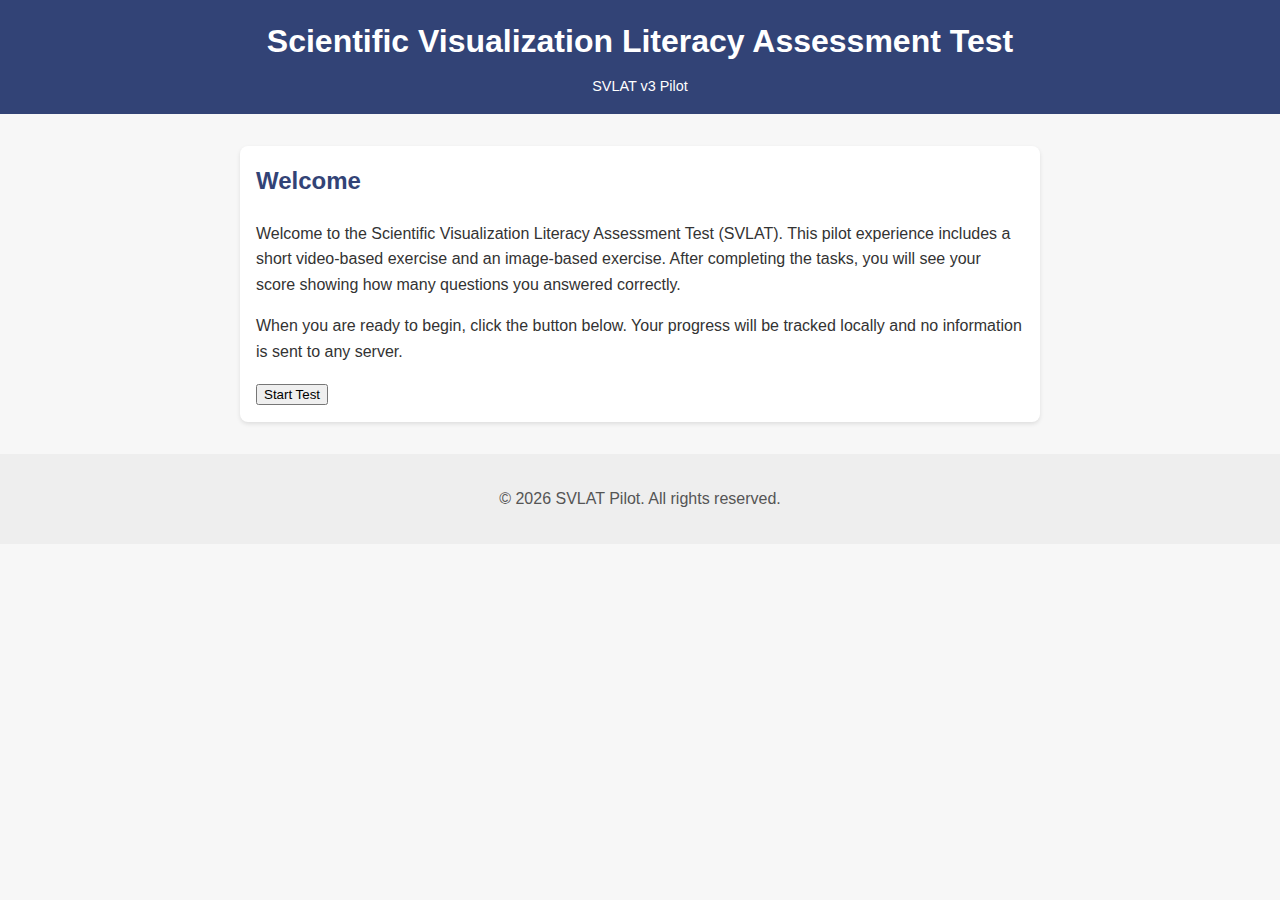
<file: index.html>
<!DOCTYPE html>
<html lang="en">
<head>
  <meta charset="UTF-8" />
  <meta name="viewport" content="width=device-width, initial-scale=1.0" />
  <title>SVLAT v3 – Pilot Test</title>
  <link rel="stylesheet" href="style.css" />
  <script src="script.js" defer></script>
</head>
<body>
  <header>
    <h1>Scientific Visualization Literacy Assessment Test</h1>
    <p>SVLAT v3 Pilot</p>
  </header>
  <main>
    <section>
      <h2>Welcome</h2>
      <p>
        Welcome to the Scientific Visualization Literacy Assessment Test (SVLAT).
        This pilot experience includes a short video-based exercise and an image-based exercise. After completing
        the tasks, you will see your score showing how many questions you answered correctly.
      </p>
      <p>
        When you are ready to begin, click the button below. Your progress will be tracked locally and no information is
        sent to any server.
      </p>
    <button id="start-btn" onclick="resetScore(); window.location.href='video1.html';">
        Start Test
      </button>
    </section>
  </main>
  <footer>
    <p>&copy; <span id="year"></span> SVLAT Pilot. All rights reserved.</p>
  </footer>
  <script>
    // Update the footer year
    document.getElementById('year').textContent = new Date().getFullYear();
  </script>
</body>
</html>
</file>
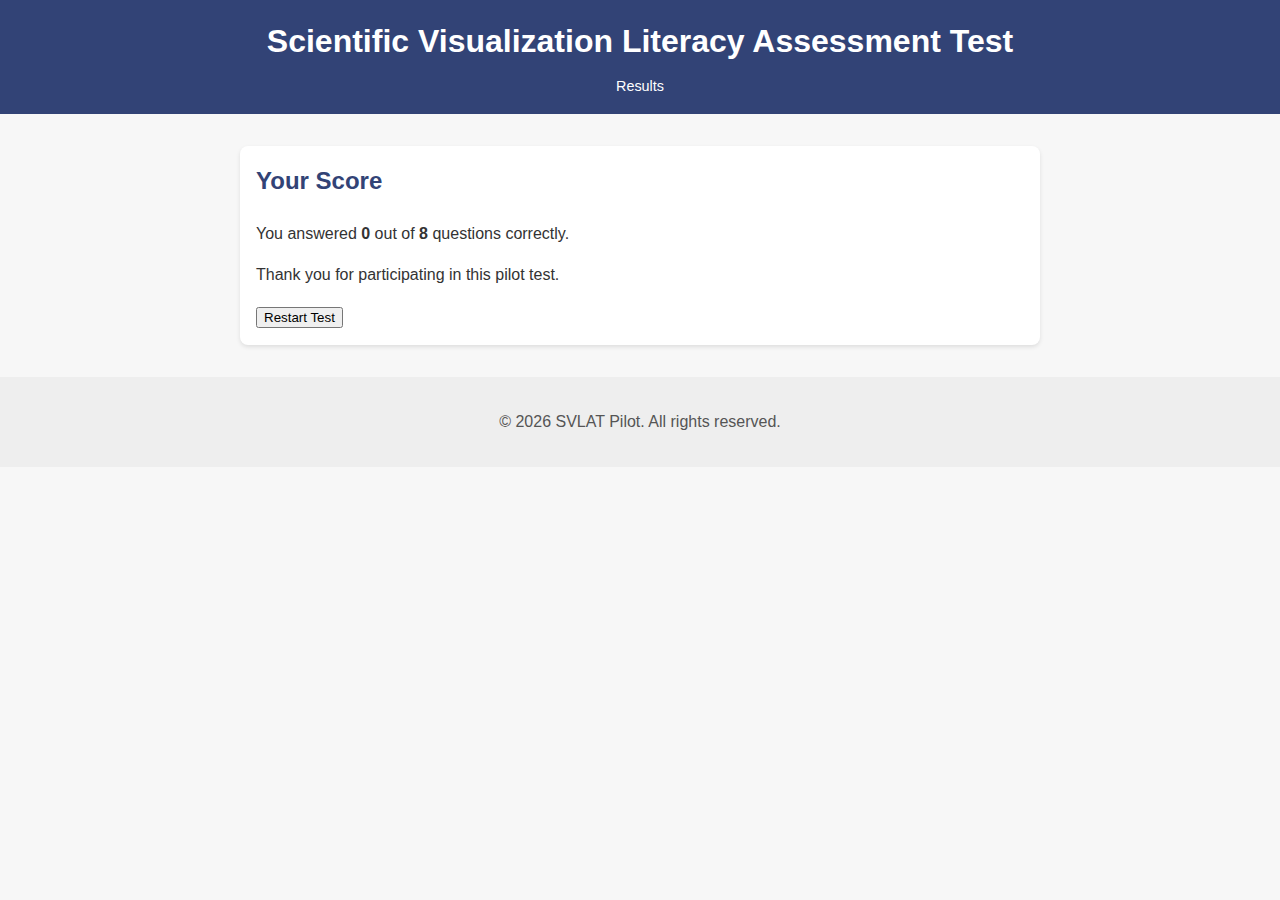
<file: results.html>
<!DOCTYPE html>
<html lang="en">
<head>
  <meta charset="UTF-8" />
  <meta name="viewport" content="width=device-width, initial-scale=1.0" />
  <title>SVLAT v3 – Results</title>
  <link rel="stylesheet" href="style.css" />
  <script src="script.js" defer></script>
</head>
<body onload="showResults()">
  <header>
    <h1>Scientific Visualization Literacy Assessment Test</h1>
    <p>Results</p>
  </header>
  <main>
    <section>
      <h2>Your Score</h2>
      <p>You answered <strong id="score">0</strong> out of <strong id="total">4</strong> questions correctly.</p>
      <p>Thank you for participating in this pilot test.</p>
      <button class="next-btn" onclick="restartTest()">Restart Test</button>
    </section>
  </main>
  <footer>
    <p>&copy; <span id="year"></span> SVLAT Pilot. All rights reserved.</p>
  </footer>
  <script>
    // Update year in footer
    document.getElementById('year').textContent = new Date().getFullYear();
  </script>
</body>
</html>
</file>
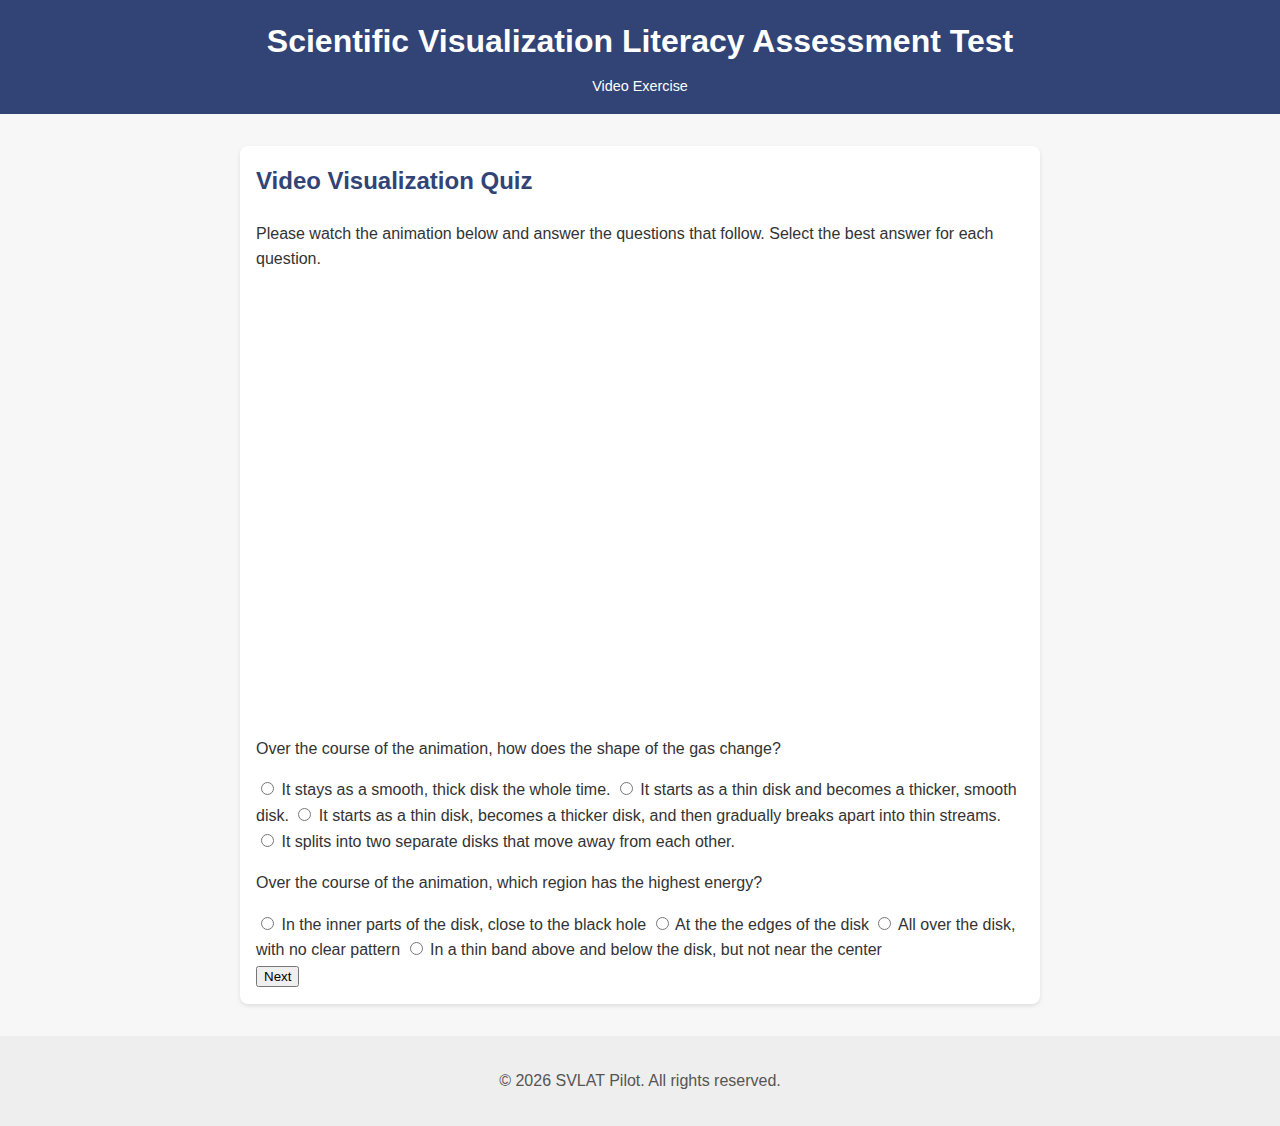
<file: video.html>
<!DOCTYPE html>
<html lang="en">
<head>
  <meta charset="UTF-8" />
  <meta name="viewport" content="width=device-width, initial-scale=1.0" />
  <title>SVLAT v3 – Video Quiz</title>
  <link rel="stylesheet" href="style.css" />
  <script src="script.js" defer></script>
</head>
<body>
  <header>
    <h1>Scientific Visualization Literacy Assessment Test</h1>
    <p>Video Exercise</p>
  </header>
  <main>
    <section>
      <h2>Video Visualization Quiz</h2>
      <p>Please watch the animation below and answer the questions that follow. Select the best answer for each question.</p>
      <div class="video-container">
        <iframe src="https://drive.google.com/file/d/1NrCMkqZmZY_lsPbHfUDwK8h3dAuDqhA-/preview" allow="autoplay" allowfullscreen></iframe>
      </div>
      <div class="question-container">
        <div class="question">
          <p>Over the course of the animation, how does the shape of the gas change?</p>
          <label><input type="radio" name="v1" value="circle" /> It stays as a smooth, thick disk the whole time. </label>
          <label><input type="radio" name="v1" value="square" /> It starts as a thin disk and becomes a thicker, smooth disk.</label>
          <label><input type="radio" name="v1" value="triangle" data-correct="true" /> It starts as a thin disk, becomes a thicker disk, and then gradually breaks apart into thin streams.
</label>
          <label><input type="radio" name="v1" value="line" /> It splits into two separate disks that move away from each other.</label>
        </div>
        <div class="question">
          <p>Over the course of the animation, which region has the highest energy?</p>
          <label><input type="radio" name="v2" value="blue_green" /> In the inner parts of the disk, close to the black hole </label>
          <label><input type="radio" name="v2" value="purple_orange" data-correct="true" /> At the the edges of the disk </label>
          <label><input type="radio" name="v2" value="red_yellow" /> All over the disk, with no clear pattern </label>
          <label><input type="radio" name="v2" value="black_white" /> In a thin band above and below the disk, but not near the center</label>
        </div>
      </div>
      <button class="next-btn" onclick="submitVideoAnswers()">Next</button>
    </section>
  </main>
  <footer>
    <p>&copy; <span id="year"></span> SVLAT Pilot. All rights reserved.</p>
  </footer>
  <script>
    // Update year in footer
    document.getElementById('year').textContent = new Date().getFullYear();
  </script>
</body>
</html>
</file>
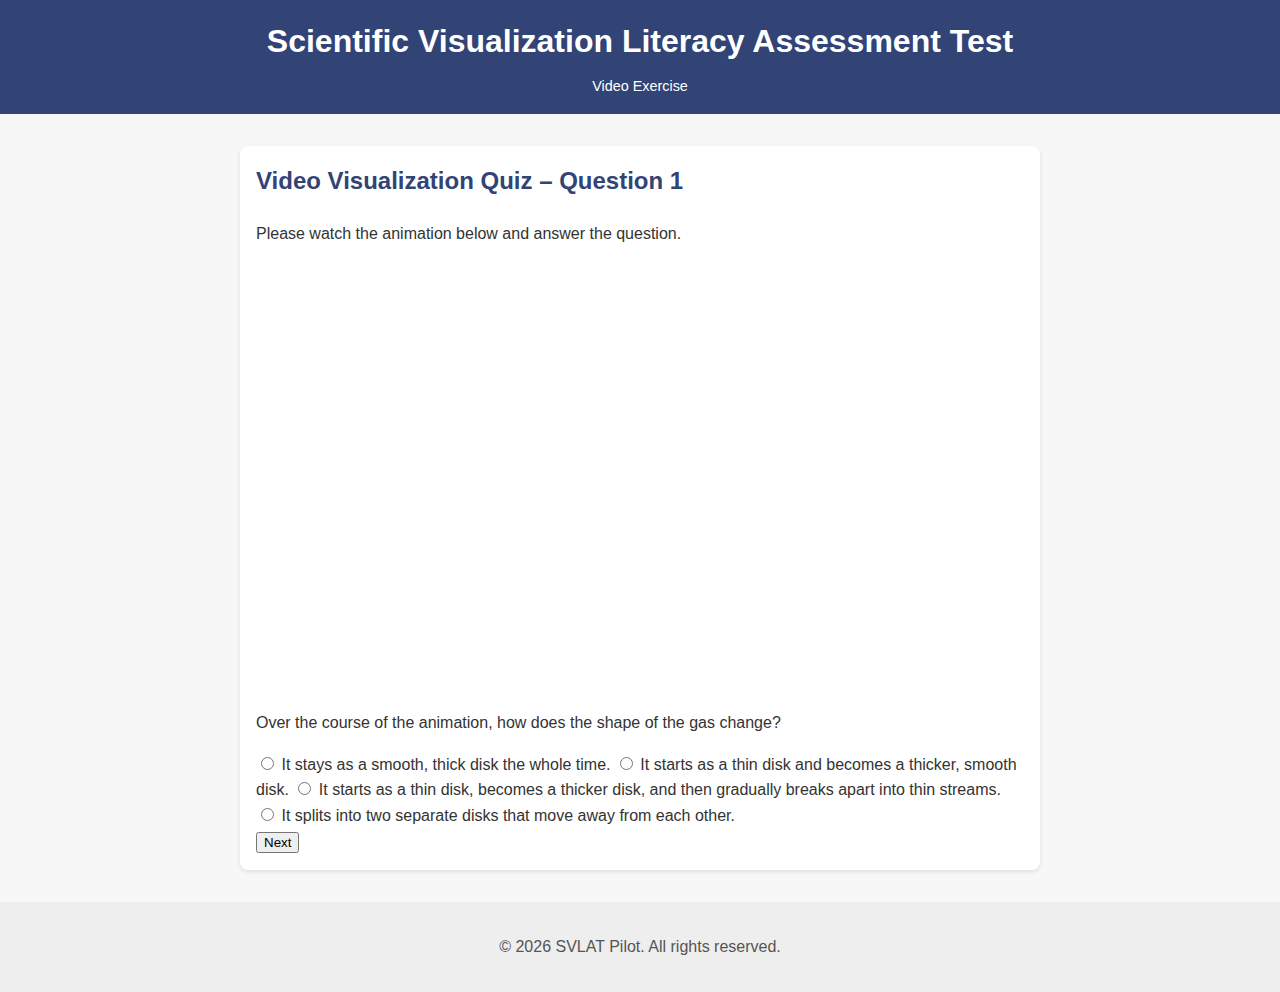
<file: video1.html>
<!DOCTYPE html>
<html lang="en">
<head>
  <meta charset="UTF-8" />
  <meta name="viewport" content="width=device-width, initial-scale=1.0" />
  <title>SVLAT v3 – Video Quiz – Question 1</title>
  <link rel="stylesheet" href="style.css" />
  <script src="script.js" defer></script>
</head>
<body>
  <header>
    <h1>Scientific Visualization Literacy Assessment Test</h1>
    <p>Video Exercise</p>
  </header>
  <main>
    <section>
      <h2>Video Visualization Quiz – Question 1</h2>
      <p>Please watch the animation below and answer the question.</p>
      <div class="video-container">
        <iframe src="https://drive.google.com/file/d/1NrCMkqZmZY_lsPbHfUDwK8h3dAuDqhA-/preview" allow="autoplay" allowfullscreen></iframe>
      </div>
      <div class="question-container">
        <div class="question">
          <p>Over the course of the animation, how does the shape of the gas change?</p>
          <label><input type="radio" name="v1" value="circle" /> It stays as a smooth, thick disk the whole time. </label>
          <label><input type="radio" name="v1" value="square" /> It starts as a thin disk and becomes a thicker, smooth disk.</label>
          <label><input type="radio" name="v1" value="triangle" data-correct="true" /> It starts as a thin disk, becomes a thicker disk, and then gradually breaks apart into thin streams.
</label>
          <label><input type="radio" name="v1" value="line" /> It splits into two separate disks that move away from each other.</label>
        </div>
      <button class="next-btn" onclick="submitAnswer('video2.html')">Next</button>
    </section>
  </main>
  <footer>
    <p>&copy; <span id="year"></span> SVLAT Pilot. All rights reserved.</p>
  </footer>
  <script>
    // Update year in footer
    document.getElementById('year').textContent = new Date().getFullYear();
  </script>
</body>
</html>
</file>
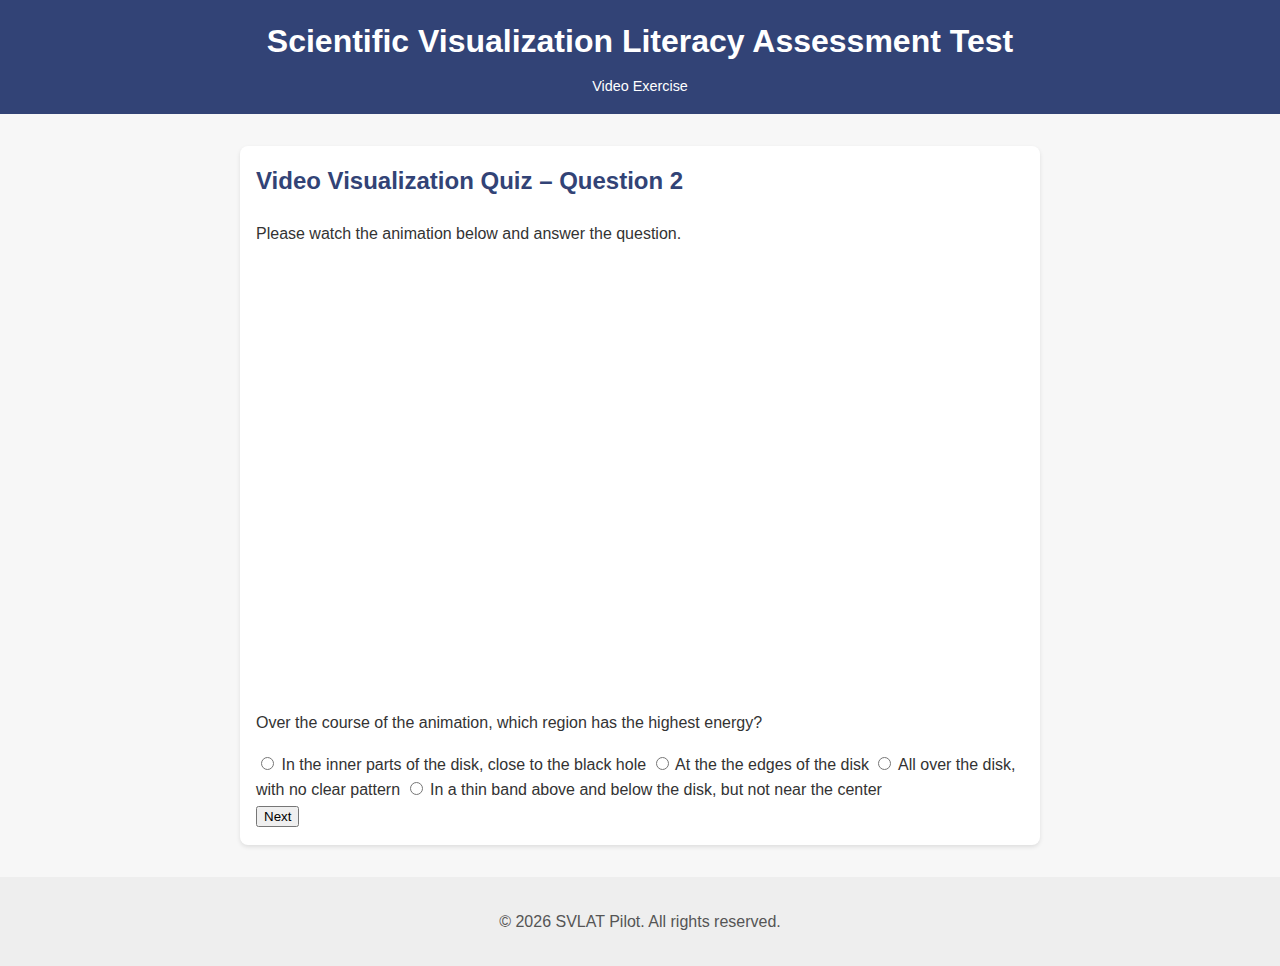
<file: video2.html>
<!DOCTYPE html>
<html lang="en">
<head>
  <meta charset="UTF-8" />
  <meta name="viewport" content="width=device-width, initial-scale=1.0" />
  <title>SVLAT v3 – Video Quiz – Question 2</title>
  <link rel="stylesheet" href="style.css" />
  <script src="script.js" defer></script>
</head>
<body>
  <header>
    <h1>Scientific Visualization Literacy Assessment Test</h1>
    <p>Video Exercise</p>
  </header>
  <main>
    <section>
      <h2>Video Visualization Quiz – Question 2</h2>
      <p>Please watch the animation below and answer the question.</p>
      <div class="video-container">
        <iframe src="https://drive.google.com/file/d/1NrCMkqZmZY_lsPbHfUDwK8h3dAuDqhA-/preview" allow="autoplay" allowfullscreen></iframe>
      </div>
      <div class="question-container">
        <div class="question">
          <p>Over the course of the animation, which region has the highest energy?</p>
          <label><input type="radio" name="v2" value="A" data-correct="true" /> In the inner parts of the disk, close to the black hole </label>
          <label><input type="radio" name="v2" value="B" /> At the the edges of the disk </label>
          <label><input type="radio" name="v2" value="C" /> All over the disk, with no clear pattern </label>
          <label><input type="radio" name="v2" value="D" /> In a thin band above and below the disk, but not near the center</label>
        </div>
      </div>
      <button class="next-btn" onclick="submitAnswer('image1.html')">Next</button>
    </section>
  </main>
  <footer>
    <p>&copy; <span id="year"></span> SVLAT Pilot. All rights reserved.</p>
  </footer>
  <script>
    document.getElementById('year').textContent = new Date().getFullYear();
  </script>
</body>
</html>
</file>
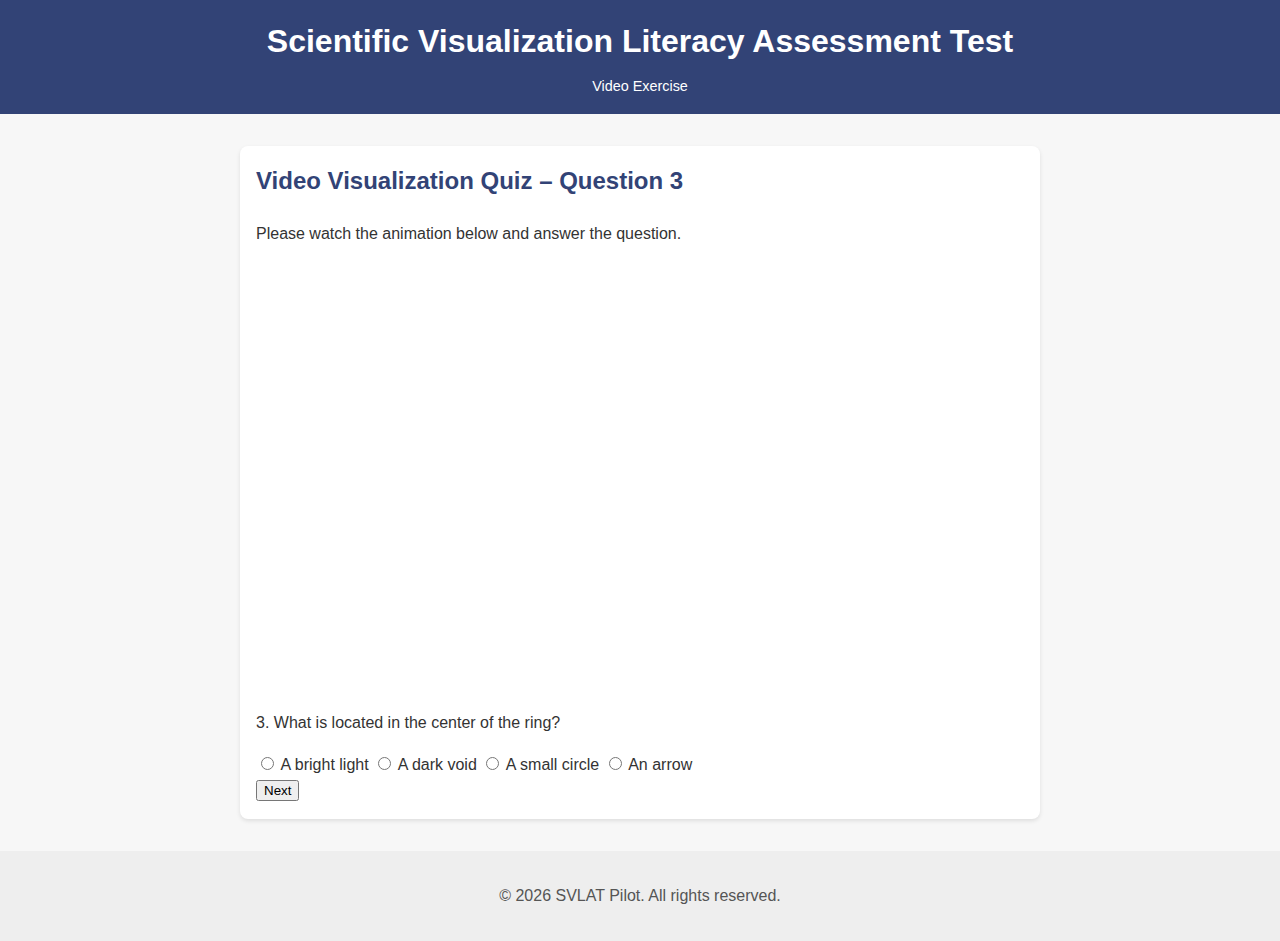
<file: video3.html>
<!DOCTYPE html>
<html lang="en">
<head>
  <meta charset="UTF-8" />
  <meta name="viewport" content="width=device-width, initial-scale=1.0" />
  <title>SVLAT v3 – Video Quiz – Question 3</title>
  <link rel="stylesheet" href="style.css" />
  <script src="script.js" defer></script>
</head>
<body>
  <header>
    <h1>Scientific Visualization Literacy Assessment Test</h1>
    <p>Video Exercise</p>
  </header>
  <main>
    <section>
      <h2>Video Visualization Quiz – Question 3</h2>
      <p>Please watch the animation below and answer the question.</p>
      <div class="video-container">
        <iframe src="https://drive.google.com/file/d/1NrCMkqZmZY_lsPbHfUDwK8h3dAuDqhA-/preview" allow="autoplay" allowfullscreen></iframe>
      </div>
      <div class="question-container">
        <div class="question">
          <p>3. What is located in the center of the ring?</p>
          <label><input type="radio" name="v3" value="bright_light" /> A bright light</label>
          <label><input type="radio" name="v3" value="dark_void" data-correct="true" /> A dark void</label>
          <label><input type="radio" name="v3" value="small_circle" /> A small circle</label>
          <label><input type="radio" name="v3" value="arrow" /> An arrow</label>
        </div>
      </div>
      <button class="next-btn" onclick="submitAnswer('video4.html')">Next</button>
    </section>
  </main>
  <footer>
    <p>&copy; <span id="year"></span> SVLAT Pilot. All rights reserved.</p>
  </footer>
  <script>
    document.getElementById('year').textContent = new Date().getFullYear();
  </script>
</body>
</html>
</file>
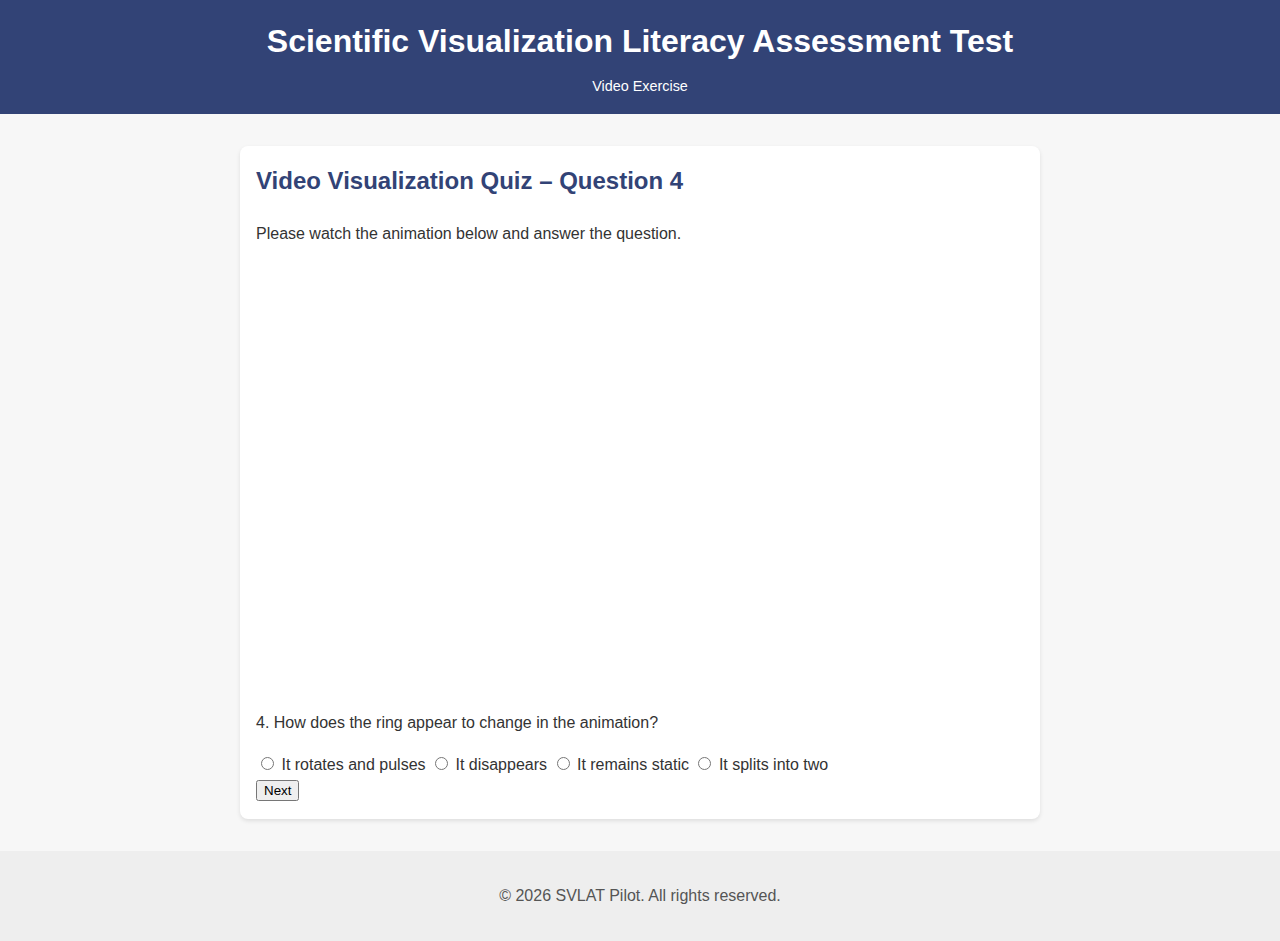
<file: video4.html>
<!DOCTYPE html>
<html lang="en">
<head>
  <meta charset="UTF-8" />
  <meta name="viewport" content="width=device-width, initial-scale=1.0" />
  <title>SVLAT v3 – Video Quiz – Question 4</title>
  <link rel="stylesheet" href="style.css" />
  <script src="script.js" defer></script>
</head>
<body>
  <header>
    <h1>Scientific Visualization Literacy Assessment Test</h1>
    <p>Video Exercise</p>
  </header>
  <main>
    <section>
      <h2>Video Visualization Quiz – Question 4</h2>
      <p>Please watch the animation below and answer the question.</p>
      <div class="video-container">
        <iframe src="https://drive.google.com/file/d/1NrCMkqZmZY_lsPbHfUDwK8h3dAuDqhA-/preview" allow="autoplay" allowfullscreen></iframe>
      </div>
      <div class="question-container">
        <div class="question">
          <p>4. How does the ring appear to change in the animation?</p>
          <label><input type="radio" name="v4" value="rotates" data-correct="true" /> It rotates and pulses</label>
          <label><input type="radio" name="v4" value="disappears" /> It disappears</label>
          <label><input type="radio" name="v4" value="static" /> It remains static</label>
          <label><input type="radio" name="v4" value="splits" /> It splits into two</label>
        </div>
      </div>
      <button class="next-btn" onclick="submitAnswer('image1.html')">Next</button>
    </section>
  </main>
  <footer>
    <p>&copy; <span id="year"></span> SVLAT Pilot. All rights reserved.</p>
  </footer>
  <script>
    document.getElementById('year').textContent = new Date().getFullYear();
  </script>
</body>
</html>
</file>
<file: style.css>
body {
  font-family: Arial, sans-serif;
  margin: 0;
  padding: 0;
  line-height: 1.6;
  background-color: #f7f7f7;
  color: #333;
}
header {
  background-color: #324376;
  color: white;
  padding: 1rem;
  text-align: center;
}
header h1 {
  margin: 0 0 0.5rem 0;
}
header p {
  margin: 0;
  font-size: 0.9rem;
}
main {
  max-width: 800px;
  margin: 2rem auto;
  padding: 0 1rem;
}
section {
  background: white;
  margin-bottom: 2rem;
  padding: 1rem;
  border-radius: 8px;
  box-shadow: 0 2px 4px rgba(0, 0, 0, 0.1);
}
section h2 {
  margin-top: 0;
  color: #324376;
}
img {
  max-width: 100%;
  height: auto;
  border-radius: 4px;
}
.video-container {
  position: relative;
  padding-bottom: 56.25%; /* 16:9 ratio */
  height: 0;
  overflow: hidden;
}
.video-container iframe {
  position: absolute;
  top: 0;
  left: 0;
  width: 100%;
  height: 100%;
  border: 0;
}
footer {
  text-align: center;
  padding: 1rem;
  background-color: #eee;
  color: #555;
}
</file>
